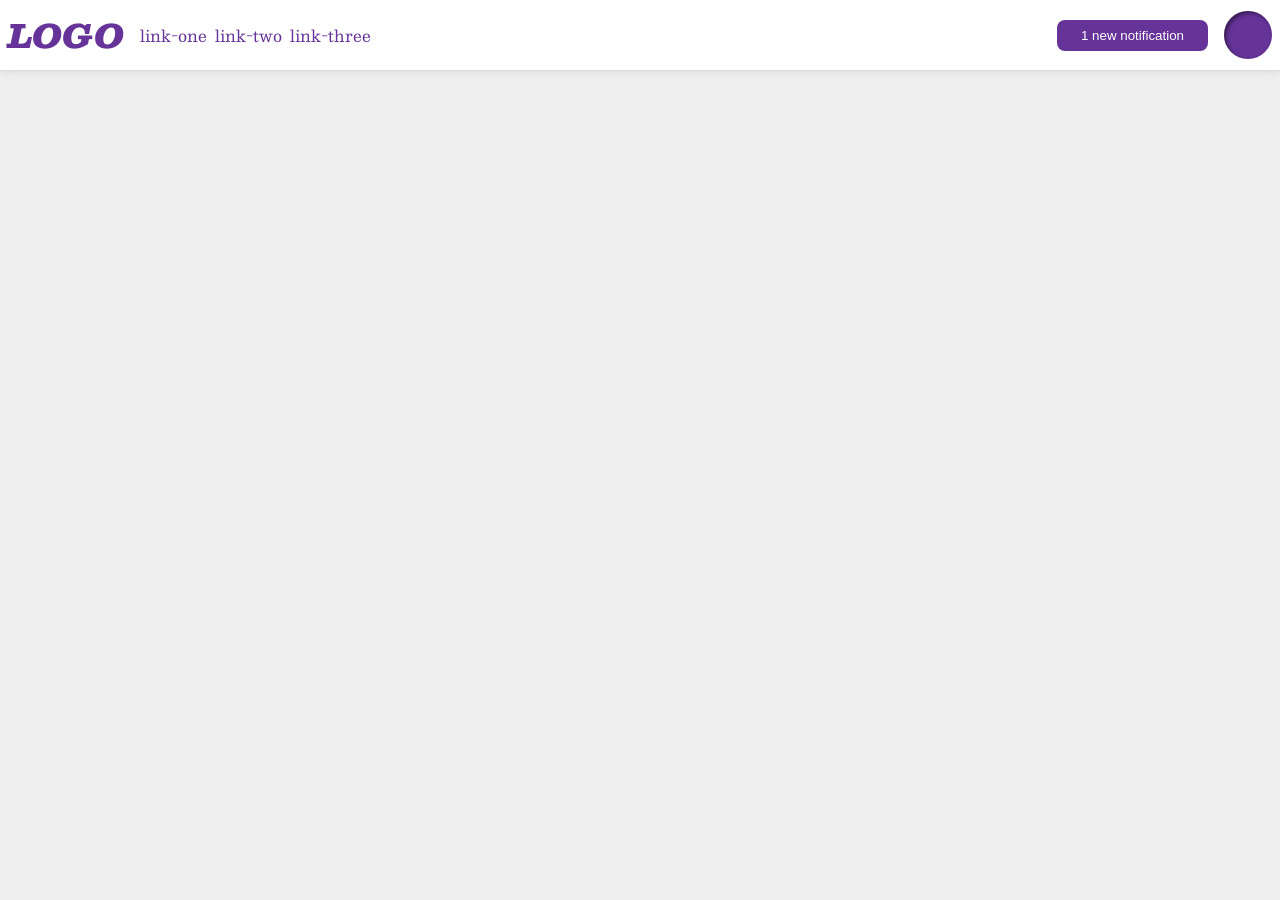
<file: foundations/flex/03-flex-header-2/index.html>
<!DOCTYPE html>
<html lang="en">
  <head>
    <meta charset="UTF-8">
    <meta http-equiv="X-UA-Compatible" content="IE=edge">
    <meta name="viewport" content="width=device-width, initial-scale=1.0">
    <title>Flex Header 2</title>
    <link rel="stylesheet" href="style.css">
  </head>
  <body>
    <div class="header">
      <div class="left">
        <div class="logo">
          LOGO
        </div>
        <ul>
          <li><a href="https://google.com">link-one</a></li>
          <li><a href="https://google.com">link-two</a></li>
          <li><a href="https://google.com">link-three</a></li>
        </ul>
      </div>
      <div class="right">
        <button class="notifications">
        1 new notification
        </button>
        <div class="profile-image"></div>
      </div>
    </div>
  </body>
</html>
</file>
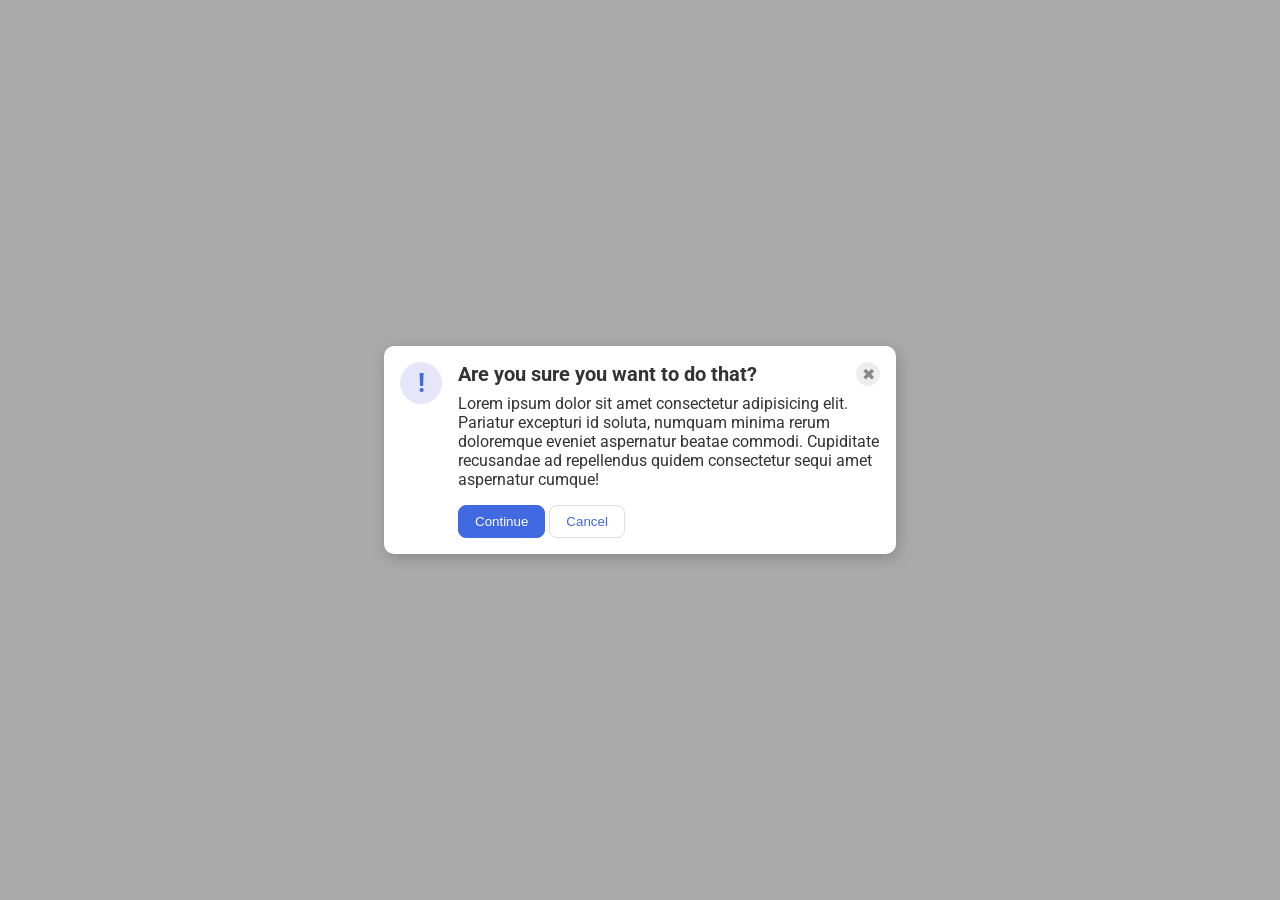
<file: foundations/flex/05-flex-modal/index.html>
<!DOCTYPE html>
<html lang="en">
  <head>
    <meta charset="UTF-8">
    <meta http-equiv="X-UA-Compatible" content="IE=edge">
    <meta name="viewport" content="width=device-width, initial-scale=1.0">
    <link rel="stylesheet" href="style.css">
    <title>Modal</title>
  </head>
  <body>
    <div class="modal">
          <div class="icon">!</div>
          <div class="container">
            <div class="header">Are you sure you want to do that?
              <button class="close-button">✖</button>
            </div>
            
            <div class="text">Lorem ipsum dolor sit amet consectetur adipisicing elit. Pariatur excepturi id soluta, numquam minima rerum doloremque eveniet aspernatur beatae commodi. Cupiditate recusandae ad repellendus quidem consectetur sequi amet aspernatur cumque!</div>
        
            <button class="continue">Continue</button>
        
            <button class="cancel">Cancel</button>
          </div>
      </div>
    </div>
  </body>
</html>
</file>
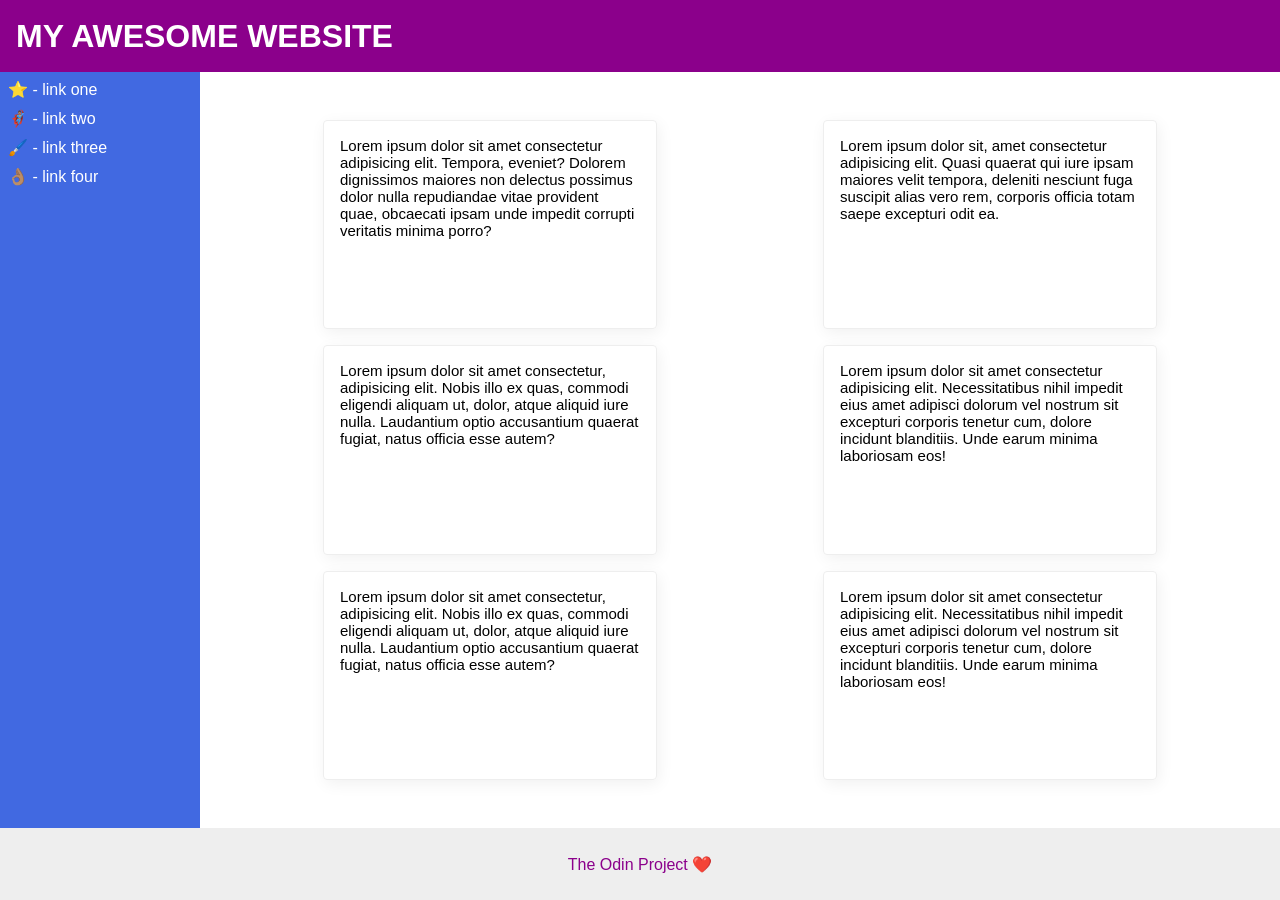
<file: foundations/flex/07-flex-layout-2/index.html>
<!DOCTYPE html>
<html lang="en">
  <head>
    <meta charset="UTF-8">
    <meta http-equiv="X-UA-Compatible" content="IE=edge">
    <meta name="viewport" content="width=device-width, initial-scale=1.0">
    <title>The Holy Grail</title>
    <link rel="stylesheet" href="style.css">
  </head>
  <body>
    <div class="header">
      MY AWESOME WEBSITE
    </div>
    
    <div class="content">
      <div class="sidebar">
        <ul>
          <li><a href="#">⭐ - link one</a></li>
          <li><a href="#">🦸🏽‍♂️ - link two</a></li>
          <li><a href="#">🖌️ - link three</a></li>
          <li><a href="#">👌🏽 - link four</a></li>
        </ul>
      </div>

      <div class="container">
        <div class="card">Lorem ipsum dolor sit amet consectetur adipisicing elit. Tempora, eveniet? Dolorem dignissimos maiores non delectus possimus dolor nulla repudiandae vitae provident quae, obcaecati ipsam unde impedit corrupti veritatis minima porro?</div>
        <div class="card">Lorem ipsum dolor sit, amet consectetur adipisicing elit. Quasi quaerat qui iure ipsam maiores velit tempora, deleniti nesciunt fuga suscipit alias vero rem, corporis officia totam saepe excepturi odit ea.</div>
        <div class="card">Lorem ipsum dolor sit amet consectetur, adipisicing elit. Nobis illo ex quas, commodi eligendi aliquam ut, dolor, atque aliquid iure nulla. Laudantium optio accusantium quaerat fugiat, natus officia esse autem?</div>
        <div class="card">Lorem ipsum dolor sit amet consectetur adipisicing elit. Necessitatibus nihil impedit eius amet adipisci dolorum vel nostrum sit excepturi corporis tenetur cum, dolore incidunt blanditiis. Unde earum minima laboriosam eos!</div>
        <div class="card">Lorem ipsum dolor sit amet consectetur, adipisicing elit. Nobis illo ex quas, commodi eligendi aliquam ut, dolor, atque aliquid iure nulla. Laudantium optio accusantium quaerat fugiat, natus officia esse autem?</div>
        <div class="card">Lorem ipsum dolor sit amet consectetur adipisicing elit. Necessitatibus nihil impedit eius amet adipisci dolorum vel nostrum sit excepturi corporis tenetur cum, dolore incidunt blanditiis. Unde earum minima laboriosam eos!</div>
      </div>
    </div>
    
    <div class="footer">
      The Odin Project ❤️
    </div>
  </body>
</html>
</file>
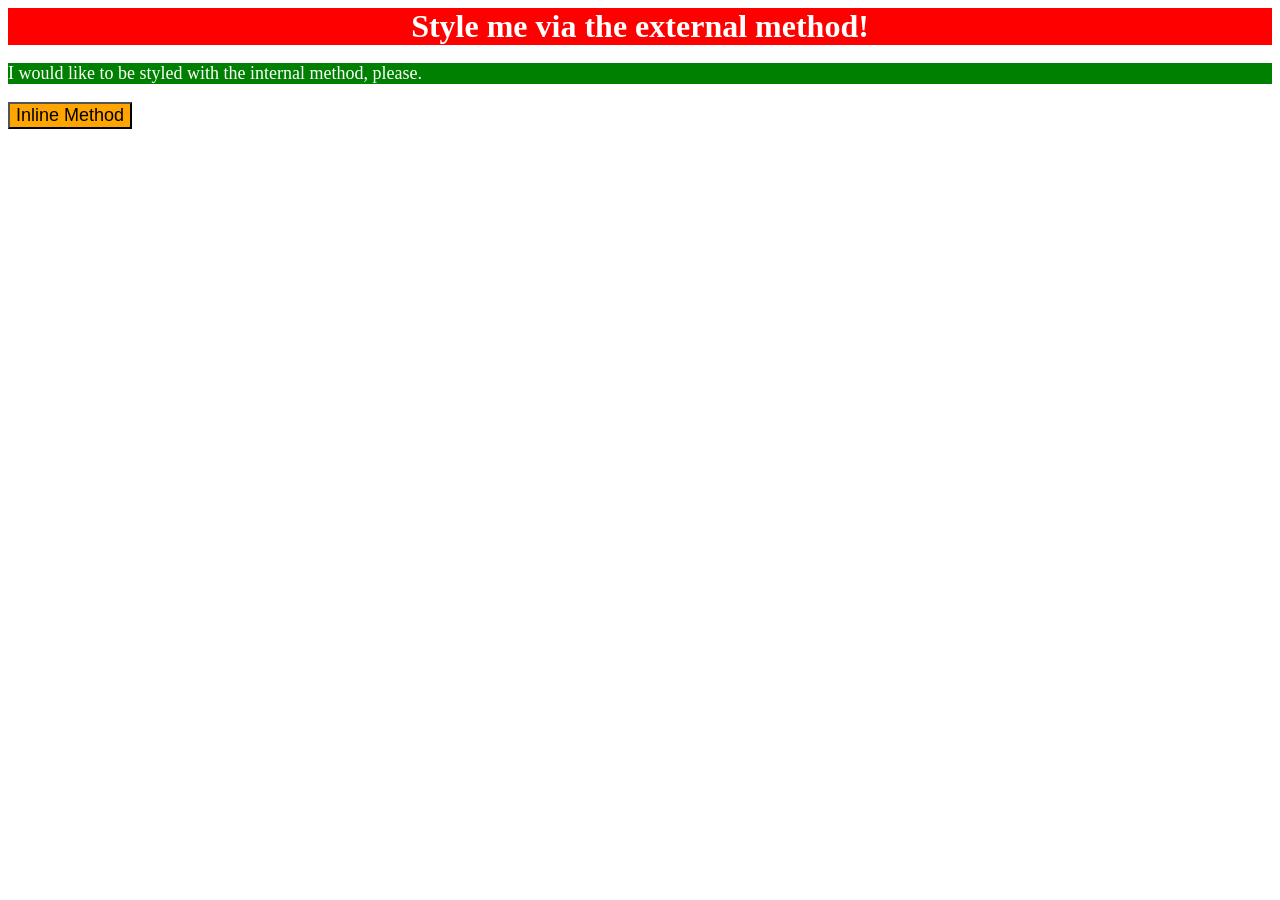
<file: foundations/intro-to-css/01-css-methods/index.html>
<!DOCTYPE html>
<html lang="en">
  <head>
    <meta charset="UTF-8">
    <meta http-equiv="X-UA-Compatible" content="IE=edge">
    <meta name="viewport" content="width=device-width, initial-scale=1.0">
    <title>Methods for Adding CSS</title>
    <link rel="stylesheet" href="style.css">
    <style>
      p{
        background-color: green;
        color: white;
        font-size: 18px;
      }
    </style>
  </head>
  <body>
    <div>Style me via the external method!</div>
    <p>I would like to be styled with the internal method, please.</p>
    <button style="background-color: orange; font-size: 18px;">Inline Method</button>
  </body>
</html>
</file>
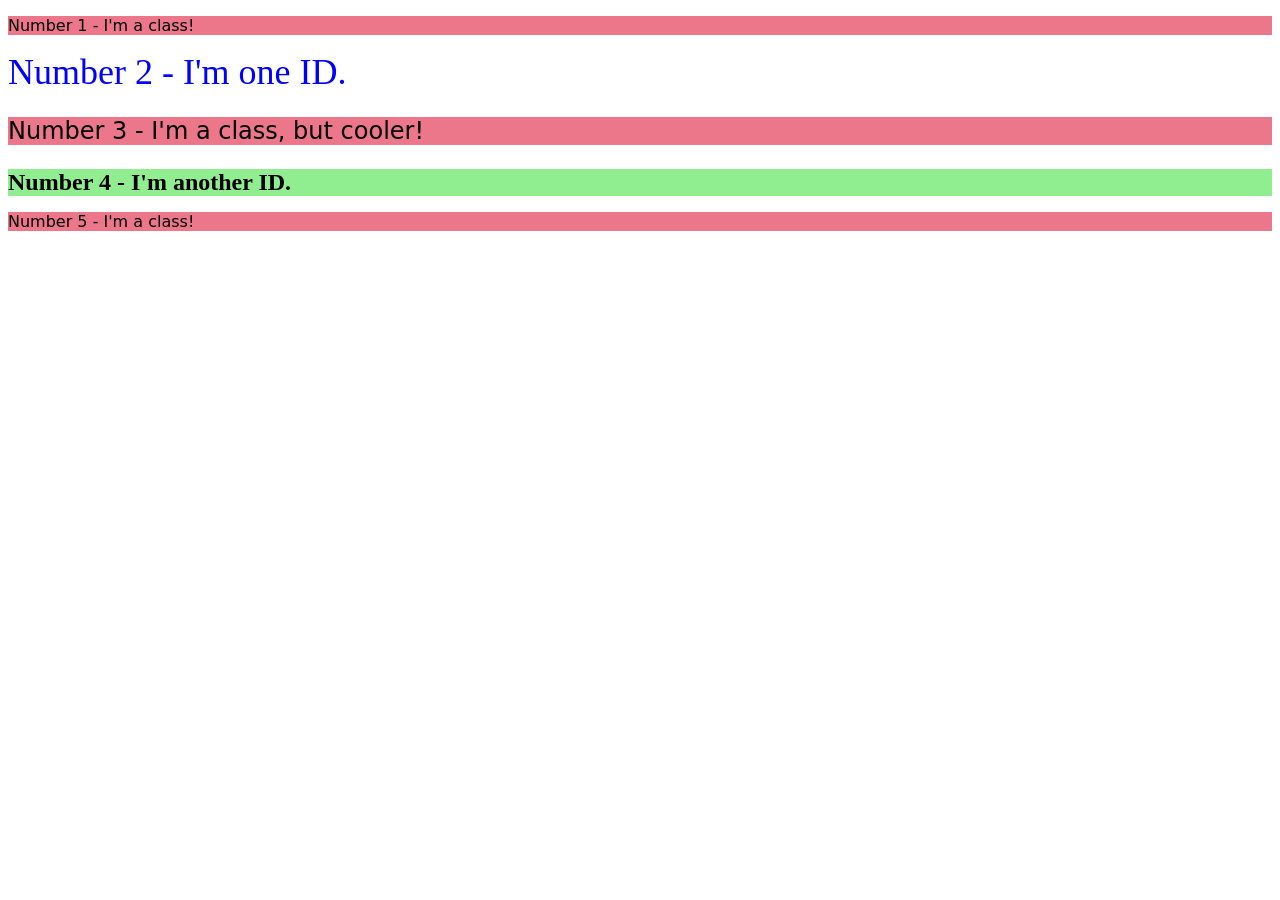
<file: foundations/intro-to-css/02-class-id-selectors/index.html>
<!DOCTYPE html>
<html lang="en">
  <head>
    <meta charset="UTF-8">
    <meta http-equiv="X-UA-Compatible" content="IE=edge">
    <meta name="viewport" content="width=device-width, initial-scale=1.0">
    <title>Class and ID Selectors</title>
    <link rel="stylesheet" href="style.css">
  </head>
  <body>
    <p class="odd">Number 1 - I'm a class!</p>
    <div id="nr2">Number 2 - I'm one ID.</div>
    <p class="odd" id="nr3">Number 3 - I'm a class, but cooler!</p>
    <div id="nr4">Number 4 - I'm another ID.</div>
    <p class="odd">Number 5 - I'm a class!</p>
  </body>
</html>
</file>
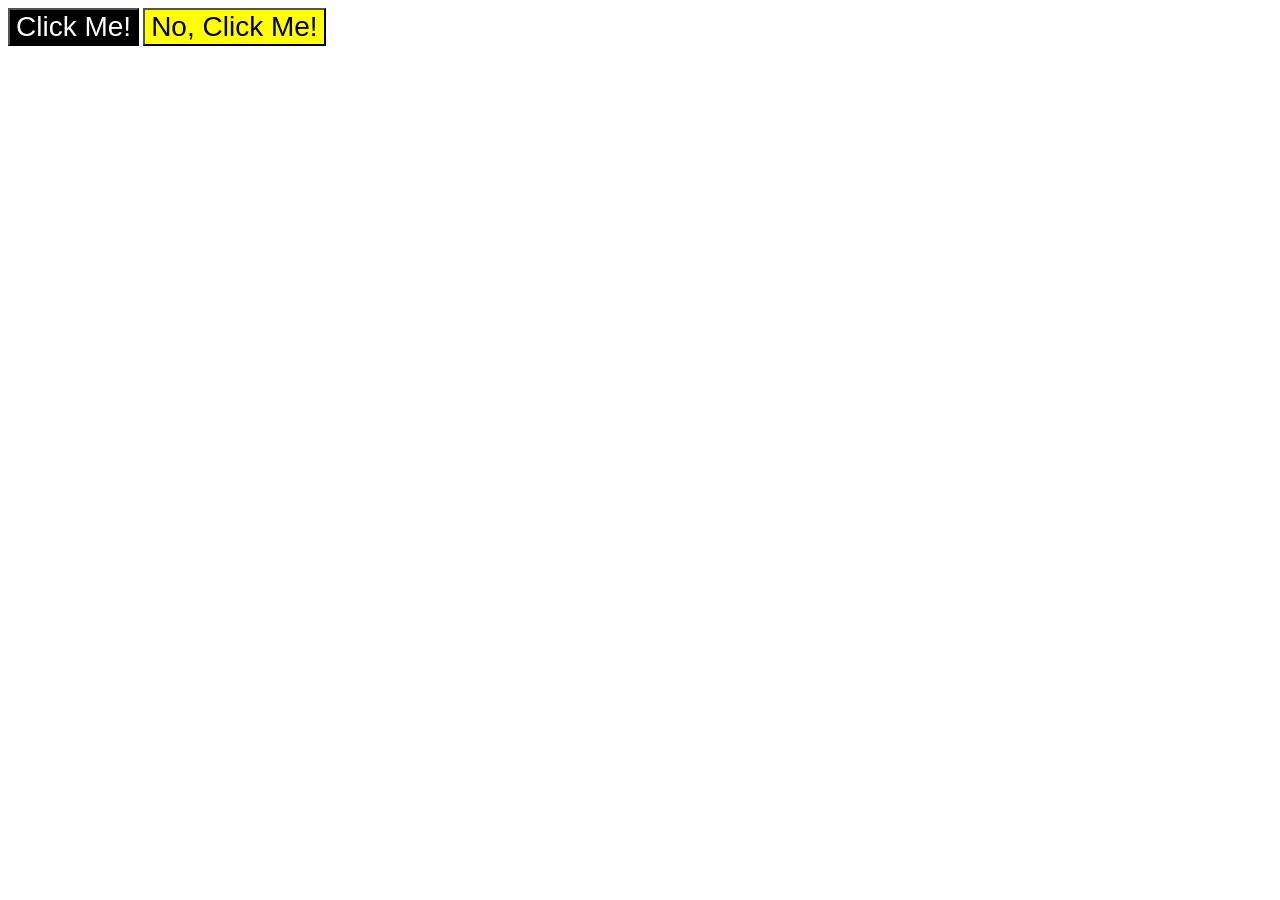
<file: foundations/intro-to-css/03-grouping-selectors/index.html>
<!DOCTYPE html>
<html lang="en">
  <head>
    <meta charset="UTF-8">
    <meta http-equiv="X-UA-Compatible" content="IE=edge">
    <meta name="viewport" content="width=device-width, initial-scale=1.0">
    <title>Grouping Selectors</title>
    <link rel="stylesheet" href="style.css">
  </head>
  <body>
    <button class="button1">Click Me!</button>
    <button class="button2">No, Click Me!</button>
  </body>
</html>
</file>
<file: foundations/flex/03-flex-header-2/style.css>
@import url('https://fonts.googleapis.com/css2?family=Besley:ital,wght@0,400;1,900&display=swap');

body {
  margin: 0;
  background: #eee;
  font-family: Besley, serif;
}

.header {
  background: white;
  border-bottom: 1px solid #ddd;
  box-shadow: 0 0 8px rgba(0,0,0,.1);
  display: flex;
  justify-content: space-between;
  padding: 8px;
}

.profile-image {
  background: rebeccapurple;
  box-shadow: inset 2px 2px 4px rgba(0,0,0,.5);
  border-radius: 50%;
  width: 48px;
  height: 48px;
}

.logo {
  color: rebeccapurple;
  font-size: 32px;
  font-weight: 900;
  font-style: italic;
}

button {
  border: none;
  border-radius: 8px;
  background: rebeccapurple;
  color: white;
  padding: 8px 24px;
}

a {
  /* this removes the line under our links */
  text-decoration: none;
  color: rebeccapurple;
}

ul {
  list-style-type: none;
  display: flex;
  gap: 8px;
  padding: 0;
  margin: 0;

}

.left,
.right{
  display: flex;
  align-items: center;
  gap: 16px;
}
</file>
<file: foundations/flex/05-flex-modal/style.css>
@import url('https://fonts.googleapis.com/css2?family=Roboto:wght@400;700&display=swap');

html, body {
  height: 100%;
}

body {
  font-family: Roboto, sans-serif;
  margin: 0;
  background: #aaa;
  color: #333;
  /* I'll give you this one for free lol */
  display: flex;
  align-items: center;
  justify-content: center;
}

.modal {
  background: white;
  width: 480px;
  border-radius: 10px;
  box-shadow: 2px 4px 16px rgba(0,0,0,.2);
  display: flex;
  gap: 16px;
  padding: 16px
}

.icon {
  color: royalblue;
  font-size: 26px;
  font-weight: 700;
  background: lavender;
  width: 42px;
  height: 42px;
  border-radius: 50%;
  display: flex;
  align-items: center;
  justify-content: center;
  flex-shrink: 0;
}

.close-button {
  background: #eee;
  border-radius: 50%;
  color: #888;
  font-weight: 400;
  font-size: 16px;
  height: 24px;
  width: 24px;
  display: flex;
  align-items: center;
  justify-content: center;
  border: 1px solid #eee;
  padding: 0;
}

button {
  cursor: pointer;
  padding: 8px 16px;
  border-radius: 8px;
}

button.continue {
  background: royalblue;
  border: 1px solid royalblue;
  color: white;
}

button.cancel {
  background: white;
  border: 1px solid #ddd;
  color: royalblue;
}


.header{
  display: flex;
  justify-content: space-between;
  font-weight: bold;
  font-size: 20px;
  margin-bottom: 8px;
}

.text{
  margin-bottom: 16px;
}
</file>
<file: foundations/flex/07-flex-layout-2/style.css>
body {
  font-family: -apple-system, BlinkMacSystemFont, 'Segoe UI', Roboto, Oxygen, Ubuntu, Cantarell, 'Open Sans', 'Helvetica Neue', sans-serif;
  margin: 0;
  min-height: 100vh;
}

.header {
  height: 72px;
  background: darkmagenta;
  color: white;
  display: flex;
  align-items: center;
  font-size: 32px;
  font-weight: 900;
  padding: 0px 16px;
}

.footer {
  height: 72px;
  background: #eee;
  color: darkmagenta;
  display: flex;
  justify-content: center;
  align-items: center;
}

.sidebar {
  width: 200px;
  background: royalblue;
  box-sizing: border-box;

}

.card {
  border: 1px solid #eee;
  box-shadow: 2px 4px 16px rgba(0,0,0,.06);
  border-radius: 4px;
}

.content{
  display: flex;
  flex-grow: 1;
}

.container{
  display: flex;
  flex: 1;
  flex-wrap: wrap;
  justify-content: space-around;
  gap: 16px;
  min-height: 165px;
  padding: 48px;
}

body{
  display: flex;
  flex-direction: column;
}

.card{
  padding: 16px;
  width: 300px;
  font-size: 15px;
}

ul{
  list-style-type: none;
  display: flex;
  flex-direction: column;
  gap: 10px;
  padding: 8px;
  margin: 0px;
}

a{
  text-decoration: none;
}

a:link{
  color: white;

}
</file>
<file: foundations/intro-to-css/01-css-methods/style.css>
div{
    background-color: red;
    color: white;
    font-size: 32px;
    text-align: center;
    font-weight: bold;
}
</file>
<file: foundations/intro-to-css/02-class-id-selectors/style.css>
.odd{
    background-color: rgb(236, 119, 139);
    font-family: Verdana, "DejaVu Sans", sans-serif;
}

#nr2{
    color:blue;
    font-size:36px;
}

.odd#nr3{
    font-size: 24px;
}

#nr4{
    background-color: lightgreen;
    font-size: 24px;
    font-weight: bold;
}
</file>
<file: foundations/intro-to-css/03-grouping-selectors/style.css>
.button1{
    background-color: black;
    color: white;
}

.button2{
    background-color: yellow;
}

.button1, .button2{
    font-size: 28px;
    font-family: Helvetica, "Times New Roman", sans-serif;
}
</file>
